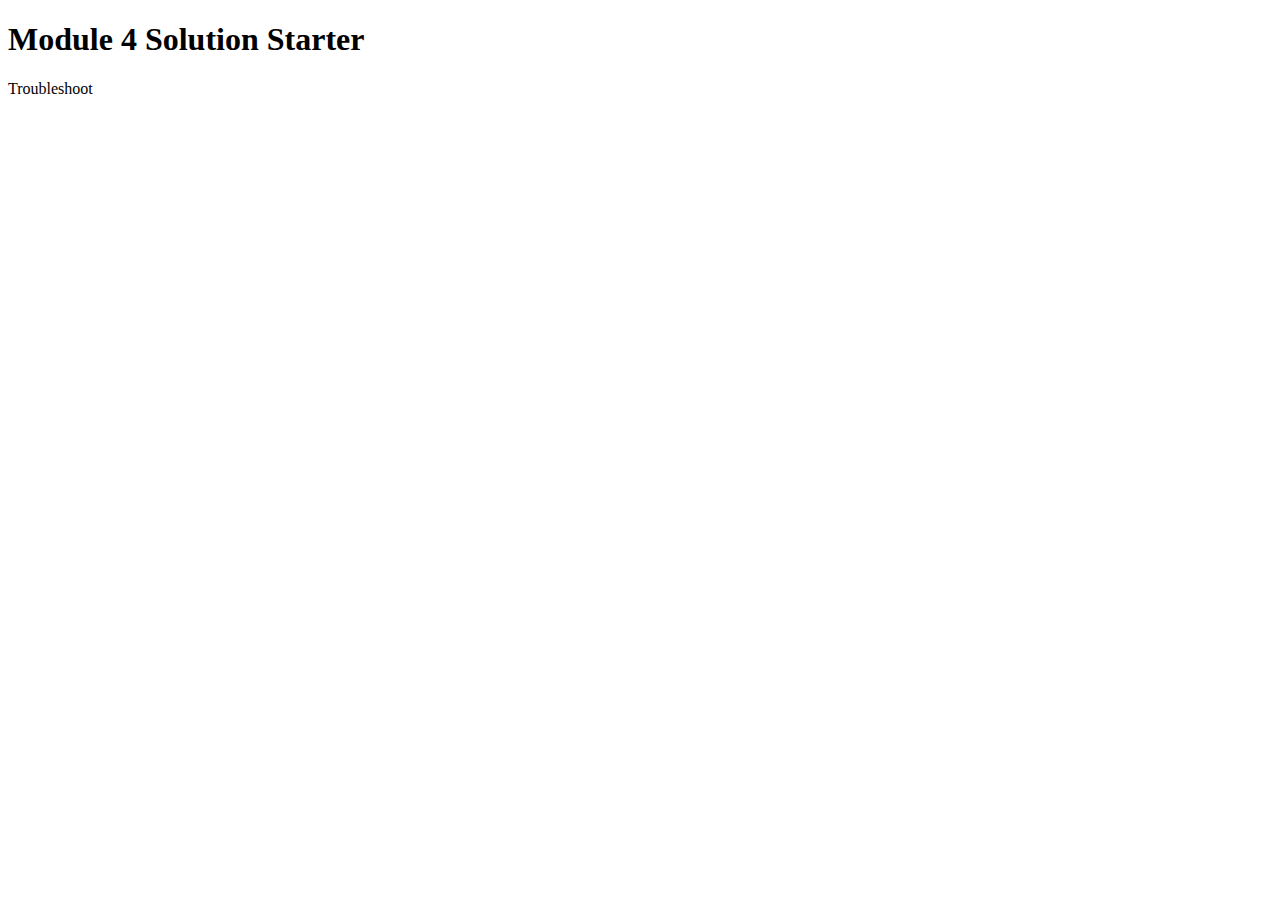
<file: module-4-solution/index.html>
<!DOCTYPE html>
<html>
<head>
  <meta charset="utf-8">
  <title>Module 4 Solution Starter</title>
  <script src="SpeakHello.js"></script>
  <script src="SpeakGoodBye.js"></script>
  <script src="script.js"></script>
</head>
<body>
  <h1>Module 4 Solution Starter</h1>
  <p>Troubleshoot</p>
</body>
</html>
</file>
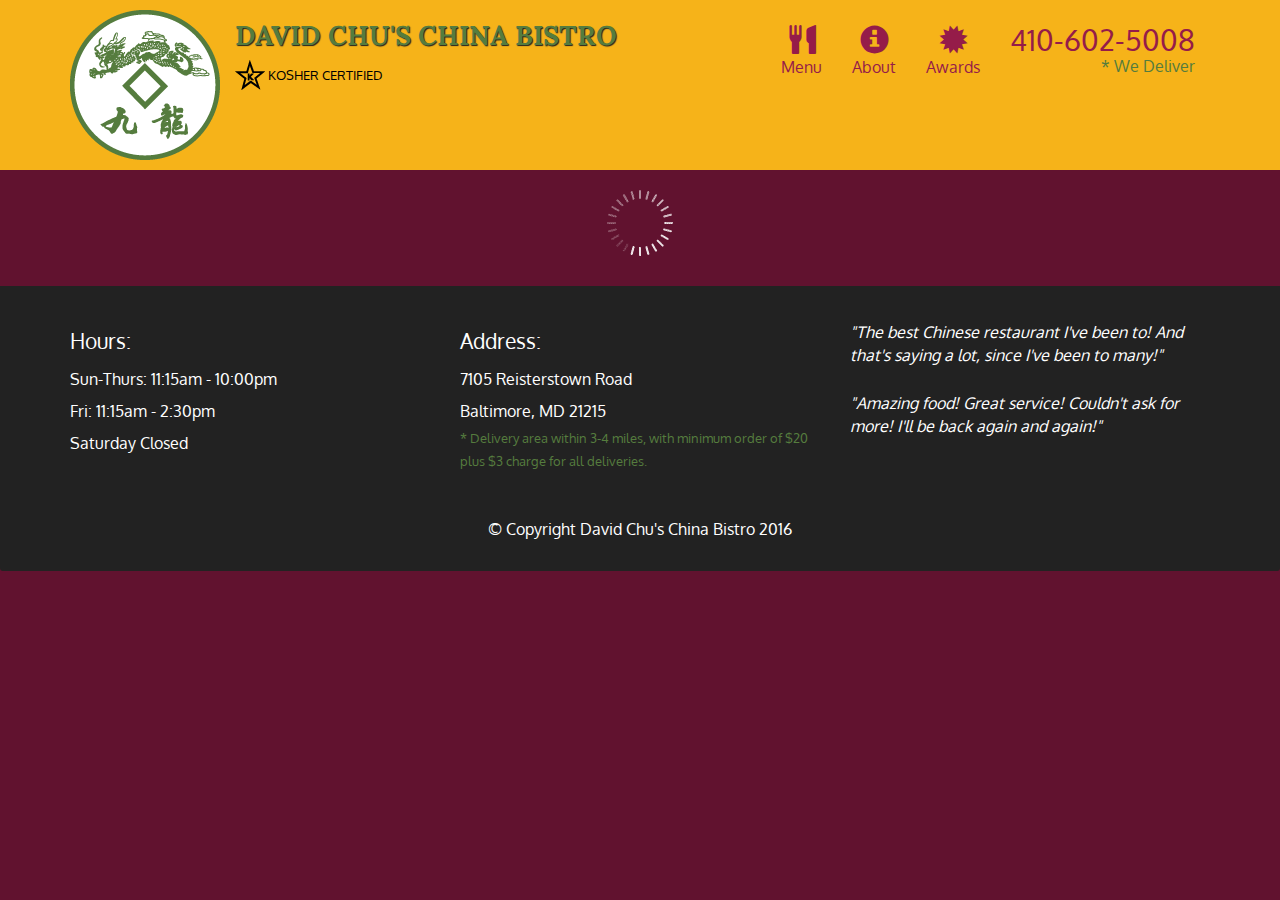
<file: module-five-solution/index.html>
<!doctype html>
<html lang="en">
  <head>
    <meta charset="utf-8">
    <meta http-equiv="X-UA-Compatible" content="IE=edge">
    <meta name="viewport" content="width=device-width, initial-scale=1">
    <title>David Chu's China Bistro</title>
    <link rel="stylesheet" href="css/bootstrap.min.css">
    <link rel="stylesheet" href="css/styles.css">
    <link href='https://fonts.googleapis.com/css?family=Oxygen:400,300,700' rel='stylesheet' type='text/css'>
    <link href='https://fonts.googleapis.com/css?family=Lora' rel='stylesheet' type='text/css'>
  </head>
<body>
  <header>
    <nav id="header-nav" class="navbar navbar-default">
      <div class="container">
        <div class="navbar-header">
          <a href="index.html" class="pull-left visible-md visible-lg">
            <div id="logo-img" alt="Logo image"></div>
          </a>

          <div class="navbar-brand">
            <a href="index.html"><h1>David Chu's China Bistro</h1></a>
            <p>
              <img src="images/star-k-logo.png" alt="Kosher certification">
              <span>Kosher Certified</span>
            </p>
          </div>

          <button id="navbarToggle" type="button" class="navbar-toggle collapsed" data-toggle="collapse" data-target="#collapsable-nav" aria-expanded="false">
            <span class="sr-only">Toggle navigation</span>
            <span class="icon-bar"></span>
            <span class="icon-bar"></span>
            <span class="icon-bar"></span>
          </button>
        </div>
        
        <div id="collapsable-nav" class="collapse navbar-collapse">
           <ul id="nav-list" class="nav navbar-nav navbar-right">
            <li id="navHomeButton" class="visible-xs active">
              <a href="index.html">
                <span class="glyphicon glyphicon-home"></span> Home</a>
            </li>
            <li id="navMenuButton">
              <a href="#" onclick="$dc.loadMenuCategories();">
                <span class="glyphicon glyphicon-cutlery"></span><br class="hidden-xs"> Menu</a>
            </li>
            <li>
              <a href="#">
                <span class="glyphicon glyphicon-info-sign"></span><br class="hidden-xs"> About</a>
            </li>
            <li>
              <a href="#">
                <span class="glyphicon glyphicon-certificate"></span><br class="hidden-xs"> Awards</a>
            </li>
            <li id="phone" class="hidden-xs">
              <a href="tel:410-602-5008">
                <span>410-602-5008</span></a><div>* We Deliver</div>
            </li>
          </ul><!-- #nav-list -->
        </div><!-- .collapse .navbar-collapse -->
      </div><!-- .container -->
    </nav><!-- #header-nav -->
  </header>

  <div id="call-btn" class="visible-xs">
    <a class="btn" href="tel:410-602-5008">
    <span class="glyphicon glyphicon-earphone"></span>
    410-602-5008
    </a>
  </div>
  <div id="xs-deliver" class="text-center visible-xs">* We Deliver</div>

  <div id="main-content" class="container"></div>

  <footer class="panel-footer">
    <div class="container">
      <div class="row">
        <section id="hours" class="col-sm-4">
          <span>Hours:</span><br>
          Sun-Thurs: 11:15am - 10:00pm<br>
          Fri: 11:15am - 2:30pm<br>
          Saturday Closed
          <hr class="visible-xs">
        </section>
        <section id="address" class="col-sm-4">
          <span>Address:</span><br>
          7105 Reisterstown Road<br>
          Baltimore, MD 21215
          <p>* Delivery area within 3-4 miles, with minimum order of $20 plus $3 charge for all deliveries.</p>
          <hr class="visible-xs">
        </section>
        <section id="testimonials" class="col-sm-4">
          <p>"The best Chinese restaurant I've been to! And that's saying a lot, since I've been to many!"</p>
          <p>"Amazing food! Great service! Couldn't ask for more! I'll be back again and again!"</p>
        </section>
      </div>
      <div class="text-center">&copy; Copyright David Chu's China Bistro 2016</div>
    </div>
  </footer>

  <!-- jQuery (Bootstrap JS plugins depend on it) -->
  <script src="js/jquery-2.1.4.min.js"></script>
  <script src="js/bootstrap.min.js"></script>
  <script src="js/ajax-utils.js"></script>
  <script src="js/script.js"></script>
</body>
</html>
</file>
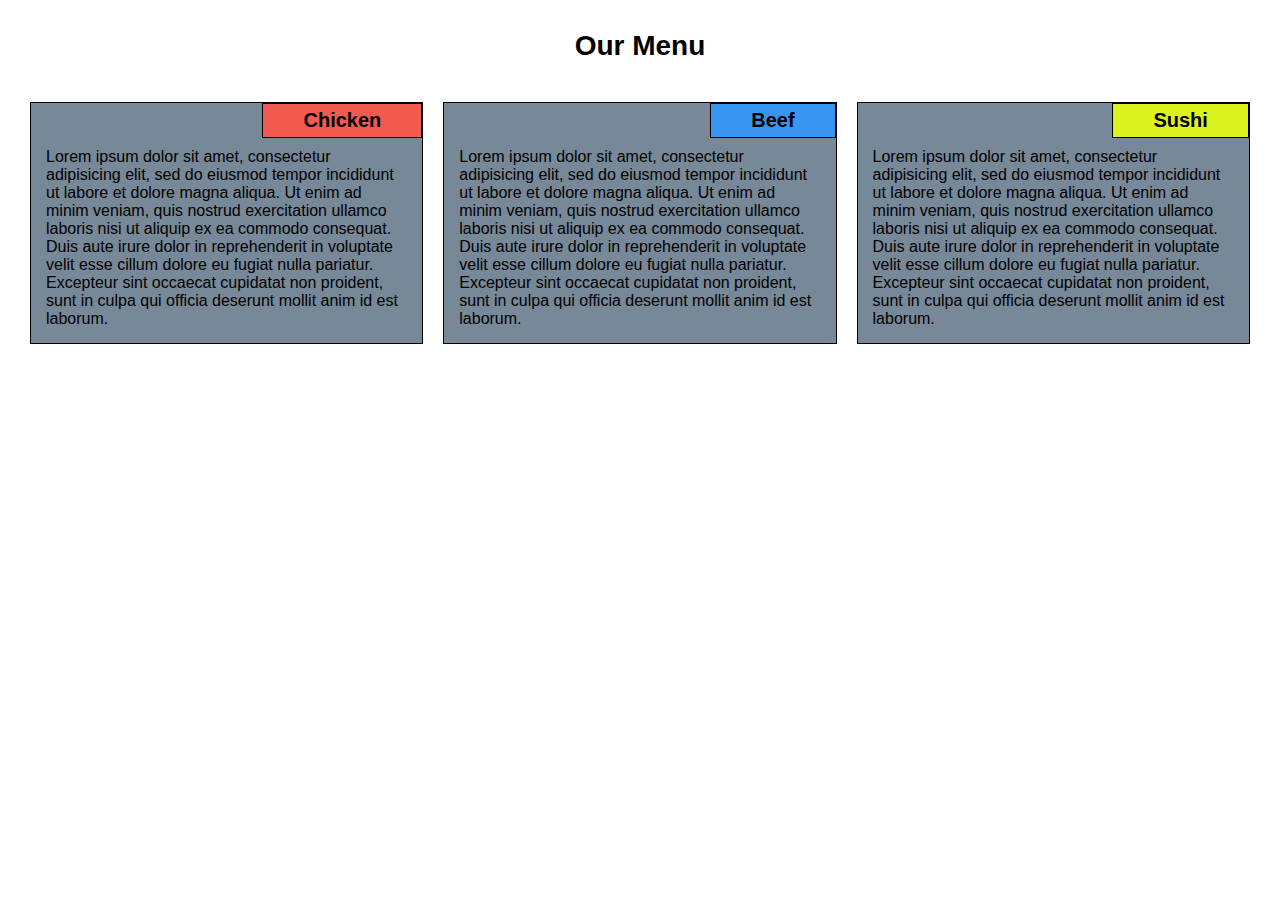
<file: module-two-solution/index.html>
<!DOCTYPE html>
<html>
<head>
	<meta charset="utf-8">
	<meta name="viewport" content="width=device-width, initial-scale=1">
	<link rel="stylesheet" href="css/styles.css">
	<title>Restaraunt Menu</title>
</head>
<body>
	<h1>Our Menu</h1>


<div class="row">
	
	<div class="container col-lg-4 col-md-6 col-sm-12">
		<section>
		<h2 id="Chk">Chicken</h2><p>Lorem ipsum dolor sit amet, consectetur adipisicing elit, sed do eiusmod
	tempor incididunt ut labore et dolore magna aliqua. Ut enim ad minim veniam,
	quis nostrud exercitation ullamco laboris nisi ut aliquip ex ea commodo
	consequat. Duis aute irure dolor in reprehenderit in voluptate velit esse
	cillum dolore eu fugiat nulla pariatur. Excepteur sint occaecat cupidatat non
	proident, sunt in culpa qui officia deserunt mollit anim id est laborum.</p></section>
	</div>

	<div class="container col-lg-4 col-md-6 col-sm-12"> 
		<section>
		<h2 id="Bf">Beef</h2><p>Lorem ipsum dolor sit amet, consectetur adipisicing elit, sed do eiusmod
	tempor incididunt ut labore et dolore magna aliqua. Ut enim ad minim veniam,
	quis nostrud exercitation ullamco laboris nisi ut aliquip ex ea commodo
	consequat. Duis aute irure dolor in reprehenderit in voluptate velit esse
	cillum dolore eu fugiat nulla pariatur. Excepteur sint occaecat cupidatat non
	proident, sunt in culpa qui officia deserunt mollit anim id est laborum.</p></section>
	</div>


	<div class="container col-lg-4 col-md-12 col-sm-12"> 
		<section>
		<h2 id="Ssh">Sushi</h2><p>Lorem ipsum dolor sit amet, consectetur adipisicing elit, sed do eiusmod
	tempor incididunt ut labore et dolore magna aliqua. Ut enim ad minim veniam,
	quis nostrud exercitation ullamco laboris nisi ut aliquip ex ea commodo
	consequat. Duis aute irure dolor in reprehenderit in voluptate velit esse
	cillum dolore eu fugiat nulla pariatur. Excepteur sint occaecat cupidatat non
	proident, sunt in culpa qui officia deserunt mollit anim id est laborum.</p></section>
	</div>


</div>

</body>
</html>
</file>
<file: module-five-solution/css/styles.css>
body {
  font-size: 16px;
  color: #fff;
  background-color: #61122f;
  font-family: 'Oxygen', sans-serif;
}

/** HEADER **/
#header-nav {
  background-color: #f6b319;
  border-radius: 0;
  border: 0;
}

#logo-img {
  background: url('../images/restaurant-logo_large.png') no-repeat;
  width: 150px;
  height: 150px;
  margin: 10px 15px 10px 0;
}

.navbar-brand {
  padding-top: 25px;
}
.navbar-brand h1 { /* Restaurant name */
  font-family: 'Lora', serif;
  color: #557c3e;
  font-size: 1.5em;
  text-transform: uppercase;
  font-weight: bold;
  text-shadow: 1px 1px 1px #222;
  margin-top: 0;
  margin-bottom: 0;
  line-height: .75;
}
.navbar-brand a:hover, .navbar-brand a:focus {
  text-decoration: none;
}
.navbar-brand p { /* Kosher cert */
  color: #000;
  text-transform: uppercase;
  font-size: .7em;
  margin-top: 15px;
}
.navbar-brand p span { /* Star-K */
  vertical-align: middle;
}

#nav-list {
  margin-top: 10px;
}
#nav-list a {
  color: #951C49;
  text-align: center;
}
#nav-list a:hover {
  background: #E7E7E7;
}
#nav-list a span {
  font-size: 1.8em;
}

#phone {
  margin-top: 5px;
}
#phone a { /* Phone number */
  text-align: right;
  padding-bottom: 0;
}
#phone div { /* We Deliver */
  color: #557c3e;
  text-align: right;
  padding-right: 15px;
}

.navbar-header button.navbar-toggle, .navbar-header .icon-bar {
  border: 1px solid #61122f;
}
.navbar-header button.navbar-toggle {
  clear: both;
  margin-top: -30px;
}
/* END HEADER */

/* FOOTER */
.panel-footer {
  margin-top: 30px;
  padding-top: 35px;
  padding-bottom: 30px;
  background-color: #222;
  border-top: 0;
}
.panel-footer div.row {
  margin-bottom: 35px;
}
#hours, #address {
  line-height: 2;
}
#hours > span, #address > span {
  font-size: 1.3em;
}
#address p {
  color: #557c3e;
  font-size: .8em;
  line-height: 1.8;
}
#testimonials {
  font-style: italic;
}
#testimonials p:nth-child(2) {
  margin-top: 25px;
}
/* END FOOTER */



/* HOME PAGE */
.container .jumbotron {
  box-shadow: 0 0 50px #3F0C1F;
  border: 2px solid #3F0C1F;
}

#menu-tile, #specials-tile, #map-tile {
  height: 250px;
  width: 100%;
  margin-bottom: 15px;
  position: relative;
  border: 2px solid #3F0C1F;
  overflow: hidden;
}
#menu-tile:hover, #specials-tile:hover, #map-tile:hover {
  box-shadow: 0 1px 5px 1px #cccccc;
}
#menu-tile {
  background: url('../images/menu-tile.jpg') no-repeat;
  background-position: center;
}
#specials-tile {
  background: url('../images/specials-tile.jpg') no-repeat;
  background-position: center;
}
#menu-tile span, #specials-tile span, #map-tile span {
  position: absolute;
  bottom: 0;
  right: 0;
  width: 100%;
  text-align: center;
  font-size: 1.6em;
  text-transform: uppercase;
  background-color: #000;
  color: #fff;
  opacity: .8;
}
/* END HOME PAGE */

/* MENU CATEGORIES PAGE */
.category-tile { 
  position: relative;
  border: 2px solid #3F0C1F;
  overflow: hidden;
  width: 200px;
  height: 200px;
  margin: 0 auto 15px;
}
.category-tile span {
  position: absolute;
  bottom: 0;
  right: 0;
  width: 100%;
  text-align: center;
  font-size: 1.2em;
  text-transform: uppercase;
  background-color: #000;
  color: #fff;
  opacity: .8;
}
.category-tile:hover {
  box-shadow: 0 1px 5px 1px #cccccc;
}

#menu-categories-title + div {
  margin-bottom: 50px;
}
/* END MENU CATEGORIES PAGE */

/* SINGLE CATEGORY PAGE */
.menu-item-tile {
  margin-bottom: 25px;
}
.menu-item-tile hr {
  width: 80%;
}
.menu-item-tile .menu-item-price {
  font-size: 1.1em;
  text-align: right;
  margin-top: -15px;
  margin-right: -15px;
}
.menu-item-tile .menu-item-price span {
  font-size: .6em;
}
.menu-item-photo {
  position: relative;
  border: 2px solid #3F0C1F; 
  overflow: hidden;
  padding: 0;
  margin-right: -15px;
  margin-left: auto;
  margin-bottom: 20px;
  max-width: 250px;
}
.menu-item-photo div {
  position: absolute;
  bottom: 0;
  right: 0;
  width: 80px;
  background-color: #557c3e;
  text-align: center;
}
.menu-item-description {
  padding-right: 30px;
}
h3.menu-item-title {
  margin: 0 0 10px;
}
.menu-item-details {
  font-size: .9em;
  font-style: italic;
}
/* END SINGLE CATEGORY PAGE */


/********** Large devices only **********/
@media (min-width: 1200px) {
  .container .jumbotron {
    background: url('../images/jumbotron_1200.jpg') no-repeat;
    height: 675px;
  }
}

/********** Medium devices only **********/
@media (min-width: 992px) and (max-width: 1199px) {
  /* Header */
  #logo-img {
    background: url('../images/restaurant-logo_medium.png') no-repeat;
    width: 100px;
    height: 100px;
    margin: 5px 5px 5px 0;
  }
  /* End Header */

  /* Home Page */
  .container .jumbotron {
    background: url('../images/jumbotron_992.jpg') no-repeat;
    height: 558px;
  }
  /* End Home Page */
}

/********** Small devices only **********/
@media (min-width: 768px) and (max-width: 991px) {
  /* Home Page */
  .container .jumbotron {
    background: url('../images/jumbotron_768.jpg') no-repeat;
    height: 432px;
  }
  /* End Home Page */
}

/********** Extra small devices only **********/
@media (max-width: 767px) {
  /* Header */
  .navbar-brand {
    padding-top: 10px;
    height: 80px;
  }
  .navbar-brand h1 { /* Restaurant name */
    padding-top: 10px;
    font-size: 5vw; /* 1vw = 1% of viewport width */
  }
  .navbar-brand p { /* Kosher cert */
    font-size: .6em;
    margin-top: 12px;
  }
  .navbar-brand p img { /* Star-K */
    height: 20px;
  }

  #collapsable-nav a { /* Collapsed nav menu text */
    font-size: 1.2em;
  }
  #collapsable-nav a span { /* Collapsed nav menu glyph */
    font-size: 1em;
    margin-right: 5px;
  }

  #call-btn > a {
    font-size: 1.5em;
    display: block;
    margin: 0 20px;
    padding: 10px;
    border: 2px solid #fff;
    background-color: #f6b319;
    color: #951c49;
  }
  #xs-deliver {
    margin-top: 5px;
    font-size: .7em;
    letter-spacing: .1em;
    text-transform: uppercase;
  }
  /* End Header */

  /* Footer */
  .panel-footer section {
    margin-bottom: 30px;
    text-align: center;
  }
  .panel-footer section:nth-child(3) {
    margin-bottom: 0; /* margin already exists on the whole row */
  }
  .panel-footer section hr {
    width: 50%;
  }
  /* End Footer */

  /* Home Page */
  .container .jumbotron {
    margin-top: 30px;
    padding: 0;
  }
  #menu-tile, #specials-tile {
    width: 360px;
    margin: 0 auto 15px;
  }

  .menu-item-photo {
    margin-right: auto;
  }
  .menu-item-tile .menu-item-price {
    text-align: center;
  }
  .menu-item-description {
    text-align: center;;
  }
}


/********** Super extra small devices Only :-) (e.g., iPhone 4) **********/
@media (max-width: 479px) {
  /* Header */
  .navbar-brand h1 { /* Restaurant name */
    padding-top: 5px;
    font-size: 6vw;
  }
  /* End Header */
  
  /* Home page */
  #menu-tile, #specials-tile {
    width: 280px;
    margin: 0 auto 15px;
  }

  .col-xxs-12 {
    position: relative;
    min-height: 1px;
    padding-right: 15px;
    padding-left: 15px;
    float: left;
    width: 100%;
  }
}
</file>
<file: module-two-solution/css/styles.css>
/********** Base styles **********/

* { 
	box-sizing: border-box;
	margin: 0px;
	padding: 0px;
	font-family: Helvetica;
}

h1 {
  margin-top: 30px;
  margin-bottom: 10px;
  text-align: center;
  font-size: 1.75em;
}

h2 {
  position: absolute;
  right: 0px;
  top: 0px;
  border: 1px solid black;
  padding: 5px 40px 5px 40px;
  font-size: 1.25em;
}


#Chk {
  background-color: #F25A50;
}

#Bf {
  background-color: #3895F2;
}

#Ssh {
  background-color: #DCF21F;
}


div.row {
  padding: 20px;
}

div.container {
  padding: 10px;
}

section {
  position: relative;
  background-color: #778899;
  border: 1px solid black;
  padding: 5px;
}

p {
  padding: 10px;
  margin-top: 30px;
}




/********** Desktop View **********/
@media (min-width: 992px) {
  .col-lg-1, .col-lg-2, .col-lg-3, .col-lg-4, .col-lg-5, .col-lg-6, .col-lg-7, .col-lg-8, .col-lg-9, .col-lg-10, .col-lg-11, .col-lg-12 {
    float: left;
  }
  .col-lg-1 {
    width: 8.33%;
  }
  .col-lg-2 {
    width: 16.66%;
  }
  .col-lg-3 {
    width: 25%;
  }
  .col-lg-4 {
    width: 33.33%;
  }
  .col-lg-5 {
    width: 41.66%;
  }
  .col-lg-6 {
    width: 50%;
  }
  .col-lg-7 {
    width: 58.33%;
  }
  .col-lg-8 {
    width: 66.66%;
  }
  .col-lg-9 {
    width: 74.99%;
  }
  .col-lg-10 {
    width: 83.33%;
  }
  .col-lg-11 {
    width: 91.66%;
  }
  .col-lg-12 {
    width: 100%;
  }
}

/********** Tablet View **********/
@media (min-width: 768px) and (max-width: 991px) {
  .col-md-1, .col-md-2, .col-md-3, .col-md-4, .col-md-5, .col-md-6, .col-md-7, .col-md-8, .col-md-9, .col-md-10, .col-md-11, .col-md-12 {
  float: left;
  }
  .col-md-1 {
    width: 8.33%;
  }
  .col-md-2 {
    width: 16.66%;
  }
  .col-md-3 {
    width: 25%;
  }
  .col-md-4 {
    width: 33.33%;
  }
  .col-md-5 {
    width: 41.66%;
  }
  .col-md-6 {
    width: 50%;
  }
  .col-md-7 {
    width: 58.33%;
  }
  .col-md-8 {
    width: 66.66%;
  }
  .col-md-9 {
    width: 74.99%;
  }
  .col-md-10 {
    width: 83.33%;
  }
  .col-md-11 {
    width: 91.66%;
  }
  .col-md-12 {
    width: 100%;
  }

  /********** Mobile View **********/

  @media (max-width: 767px) {
  .col-sm-1, .col-sm-2, .col-sm-3, .col-sm-4, .col-sm-5, .col-sm-6, .col-sm-7, .col-sm-8, .col-sm-9, .col-sm-10, .col-md-11, .col-md-12 {
    float: left;
  }
  .col-sm-1 {
    width: 8.33%;
  }
  .col-sm-2 {
    width: 16.66%;
  }
  .col-sm-3 {
    width: 25%;
  }
  .col-sm-4 {
    width: 33.33%;
  }
  .col-sm-5 {
    width: 41.66%;
  }
  .col-sm-6 {
    width: 50%;
  }
  .col-sm-7 {
    width: 58.33%;
  }
  .col-sm-8 {
    width: 66.66%;
  }
  .col-sm-9 {
    width: 74.99%;
  }
  .col-sm-10 {
    width: 83.33%;
  }
  .col-sm-11 {
    width: 91.66%;
  }
  .col-sm-12 {
    width: 100%;
  }
</file>
